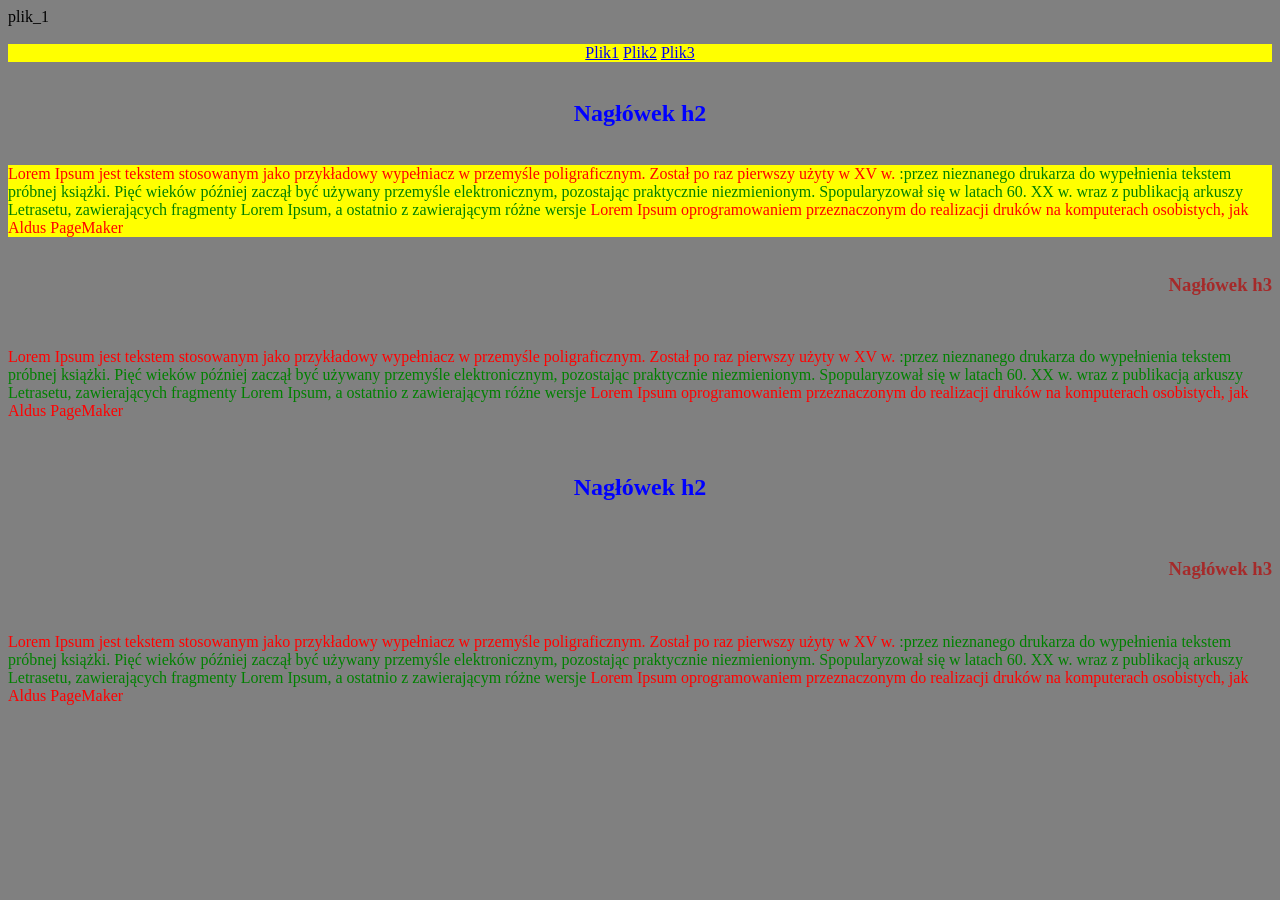
<file: index.html>
<html>
	<head>
		<title>05.09.2023</title>
		<link rel="stylesheet" type="text/css" href="css.css" />
	</head>
	<body>
		plik_1
		
		<br><br>
		
		<center>
			<div>
				<a href="plik1.html">Plik1</a>
				<a href="plik2.html">Plik2</a>
				<a href="plik3.html">Plik3</a>
			</div>	
		</center>
	
		<br>
		
		<h2>
			Nagłówek h2
		</h2>
		
		<br>
		
		<div>
			Lorem Ipsum jest tekstem stosowanym jako przykładowy wypełniacz w przemyśle poligraficznym. Został po raz pierwszy użyty w XV w. 
			<span>:przez nieznanego drukarza do wypełnienia tekstem próbnej książki. Pięć wieków później zaczął być używany przemyśle elektronicznym, pozostając praktycznie niezmienionym. Spopularyzował się w latach 60. XX w. wraz z publikacją arkuszy Letrasetu, zawierających fragmenty Lorem Ipsum, a ostatnio z zawierającym różne wersje </span>Lorem Ipsum oprogramowaniem przeznaczonym do realizacji druków na komputerach osobistych, jak Aldus PageMaker
		</div>
		
		<br>
		
		<h3>
			Nagłówek h3
		</h3>
		
		<br>
		
		<p>
			Lorem Ipsum jest tekstem stosowanym jako przykładowy wypełniacz w przemyśle poligraficznym. Został po raz pierwszy użyty w XV w. 
			<span>:przez nieznanego drukarza do wypełnienia tekstem próbnej książki. Pięć wieków później zaczął być używany przemyśle elektronicznym, pozostając praktycznie niezmienionym. Spopularyzował się w latach 60. XX w. wraz z publikacją arkuszy Letrasetu, zawierających fragmenty Lorem Ipsum, a ostatnio z zawierającym różne wersje </span>Lorem Ipsum oprogramowaniem przeznaczonym do realizacji druków na komputerach osobistych, jak Aldus PageMaker
		</p>
		
		<br>
		
		<h2>
			Nagłówek h2
		</h2>
		
		<br>
		
		<h3>
			Nagłówek h3
		</h3>
		
		<br>
		
		<p>
			Lorem Ipsum jest tekstem stosowanym jako przykładowy wypełniacz w przemyśle poligraficznym. Został po raz pierwszy użyty w XV w. 
			<span>:przez nieznanego drukarza do wypełnienia tekstem próbnej książki. Pięć wieków później zaczął być używany przemyśle elektronicznym, pozostając praktycznie niezmienionym. Spopularyzował się w latach 60. XX w. wraz z publikacją arkuszy Letrasetu, zawierających fragmenty Lorem Ipsum, a ostatnio z zawierającym różne wersje </span>Lorem Ipsum oprogramowaniem przeznaczonym do realizacji druków na komputerach osobistych, jak Aldus PageMaker
		</p>
		

		
		
	</body>
</html>
</file>
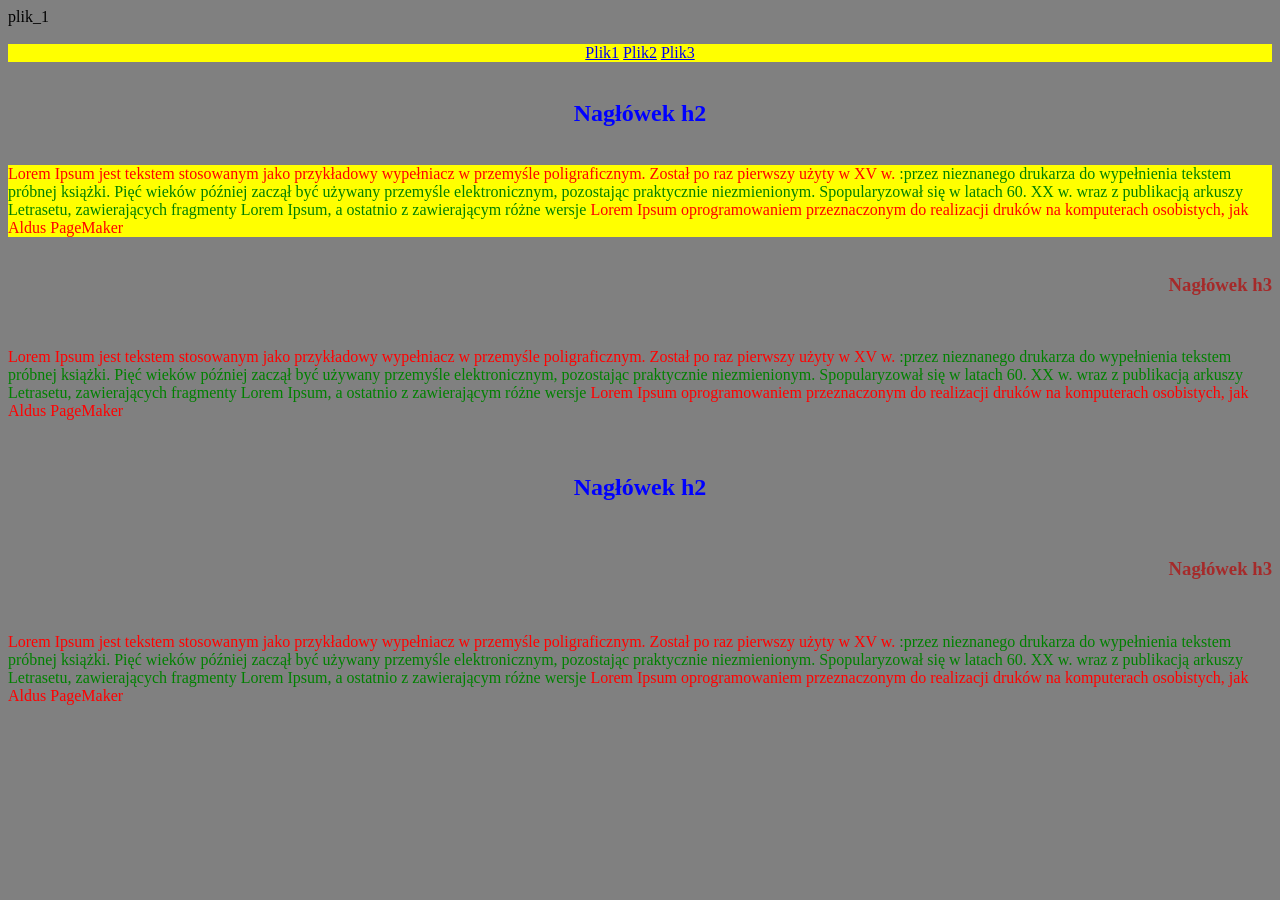
<file: plik1.html>
<html>
	<head>
		<title>05.09.2023</title>
		<link rel="stylesheet" type="text/css" href="css.css" />
	</head>
	<body>
		plik_1
		
		<br><br>
		
		<center>
			<div>
				<a href="plik1.html">Plik1</a>
				<a href="plik2.html">Plik2</a>
				<a href="plik3.html">Plik3</a>
			</div>	
		</center>
	
		<br>
		
		<h2>
			Nagłówek h2
		</h2>
		
		<br>
		
		<div>
			Lorem Ipsum jest tekstem stosowanym jako przykładowy wypełniacz w przemyśle poligraficznym. Został po raz pierwszy użyty w XV w. 
			<span>:przez nieznanego drukarza do wypełnienia tekstem próbnej książki. Pięć wieków później zaczął być używany przemyśle elektronicznym, pozostając praktycznie niezmienionym. Spopularyzował się w latach 60. XX w. wraz z publikacją arkuszy Letrasetu, zawierających fragmenty Lorem Ipsum, a ostatnio z zawierającym różne wersje </span>Lorem Ipsum oprogramowaniem przeznaczonym do realizacji druków na komputerach osobistych, jak Aldus PageMaker
		</div>
		
		<br>
		
		<h3>
			Nagłówek h3
		</h3>
		
		<br>
		
		<p>
			Lorem Ipsum jest tekstem stosowanym jako przykładowy wypełniacz w przemyśle poligraficznym. Został po raz pierwszy użyty w XV w. 
			<span>:przez nieznanego drukarza do wypełnienia tekstem próbnej książki. Pięć wieków później zaczął być używany przemyśle elektronicznym, pozostając praktycznie niezmienionym. Spopularyzował się w latach 60. XX w. wraz z publikacją arkuszy Letrasetu, zawierających fragmenty Lorem Ipsum, a ostatnio z zawierającym różne wersje </span>Lorem Ipsum oprogramowaniem przeznaczonym do realizacji druków na komputerach osobistych, jak Aldus PageMaker
		</p>
		
		<br>
		
		<h2>
			Nagłówek h2
		</h2>
		
		<br>
		
		<h3>
			Nagłówek h3
		</h3>
		
		<br>
		
		<p>
			Lorem Ipsum jest tekstem stosowanym jako przykładowy wypełniacz w przemyśle poligraficznym. Został po raz pierwszy użyty w XV w. 
			<span>:przez nieznanego drukarza do wypełnienia tekstem próbnej książki. Pięć wieków później zaczął być używany przemyśle elektronicznym, pozostając praktycznie niezmienionym. Spopularyzował się w latach 60. XX w. wraz z publikacją arkuszy Letrasetu, zawierających fragmenty Lorem Ipsum, a ostatnio z zawierającym różne wersje </span>Lorem Ipsum oprogramowaniem przeznaczonym do realizacji druków na komputerach osobistych, jak Aldus PageMaker
		</p>
		

		
		
	</body>
</html>
</file>
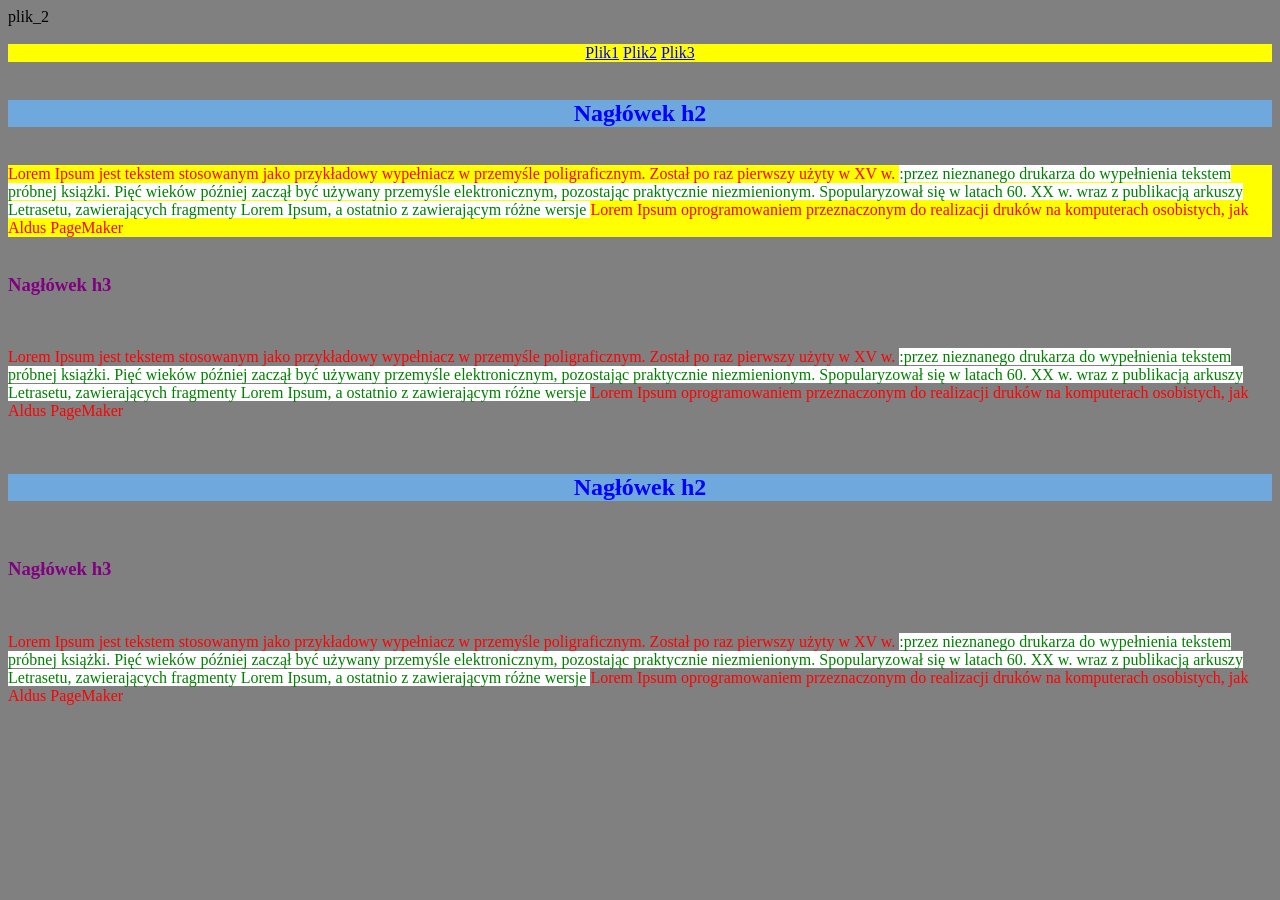
<file: plik2.html>
<html>
	<head>
		<title>05.09.2023</title>
		<link rel="stylesheet" type="text/css" href="css.css" />
		<style>
		
			h2 {
				background-color: #6fa8dc;
				color: blue;
				text-align: center;
			}
			span {
				background-color: white;
			}
			h3 { 
				color: purple;
				text-align: left;
			}
		</style>
	</head>
	<body>
		plik_2
		
		<br><br>
		
		<center>
			<div>
				<a href="plik1.html">Plik1</a>
				<a href="plik2.html">Plik2</a>
				<a href="plik3.html">Plik3</a>
			</div>	
		</center>
	
		<br>
		
		<h2>
			Nagłówek h2
		</h2>
		
		<br>
		
		<div>
			Lorem Ipsum jest tekstem stosowanym jako przykładowy wypełniacz w przemyśle poligraficznym. Został po raz pierwszy użyty w XV w. 
			<span>:przez nieznanego drukarza do wypełnienia tekstem próbnej książki. Pięć wieków później zaczął być używany przemyśle elektronicznym, pozostając praktycznie niezmienionym. Spopularyzował się w latach 60. XX w. wraz z publikacją arkuszy Letrasetu, zawierających fragmenty Lorem Ipsum, a ostatnio z zawierającym różne wersje </span>Lorem Ipsum oprogramowaniem przeznaczonym do realizacji druków na komputerach osobistych, jak Aldus PageMaker
		</div>
		
		<br>
		
		<h3>
			Nagłówek h3
		</h3>
		
		<br>
		
		<p>
			Lorem Ipsum jest tekstem stosowanym jako przykładowy wypełniacz w przemyśle poligraficznym. Został po raz pierwszy użyty w XV w. 
			<span>:przez nieznanego drukarza do wypełnienia tekstem próbnej książki. Pięć wieków później zaczął być używany przemyśle elektronicznym, pozostając praktycznie niezmienionym. Spopularyzował się w latach 60. XX w. wraz z publikacją arkuszy Letrasetu, zawierających fragmenty Lorem Ipsum, a ostatnio z zawierającym różne wersje </span>Lorem Ipsum oprogramowaniem przeznaczonym do realizacji druków na komputerach osobistych, jak Aldus PageMaker
		</p>
		
		<br>
		
		<h2>
			Nagłówek h2
		</h2>
		
		<br>
		
		<h3>
			Nagłówek h3
		</h3>
		
		<br>
		
		<p>
			Lorem Ipsum jest tekstem stosowanym jako przykładowy wypełniacz w przemyśle poligraficznym. Został po raz pierwszy użyty w XV w. 
			<span>:przez nieznanego drukarza do wypełnienia tekstem próbnej książki. Pięć wieków później zaczął być używany przemyśle elektronicznym, pozostając praktycznie niezmienionym. Spopularyzował się w latach 60. XX w. wraz z publikacją arkuszy Letrasetu, zawierających fragmenty Lorem Ipsum, a ostatnio z zawierającym różne wersje </span>Lorem Ipsum oprogramowaniem przeznaczonym do realizacji druków na komputerach osobistych, jak Aldus PageMaker
		</p>
		

		
		
	</body>
</html>
</file>
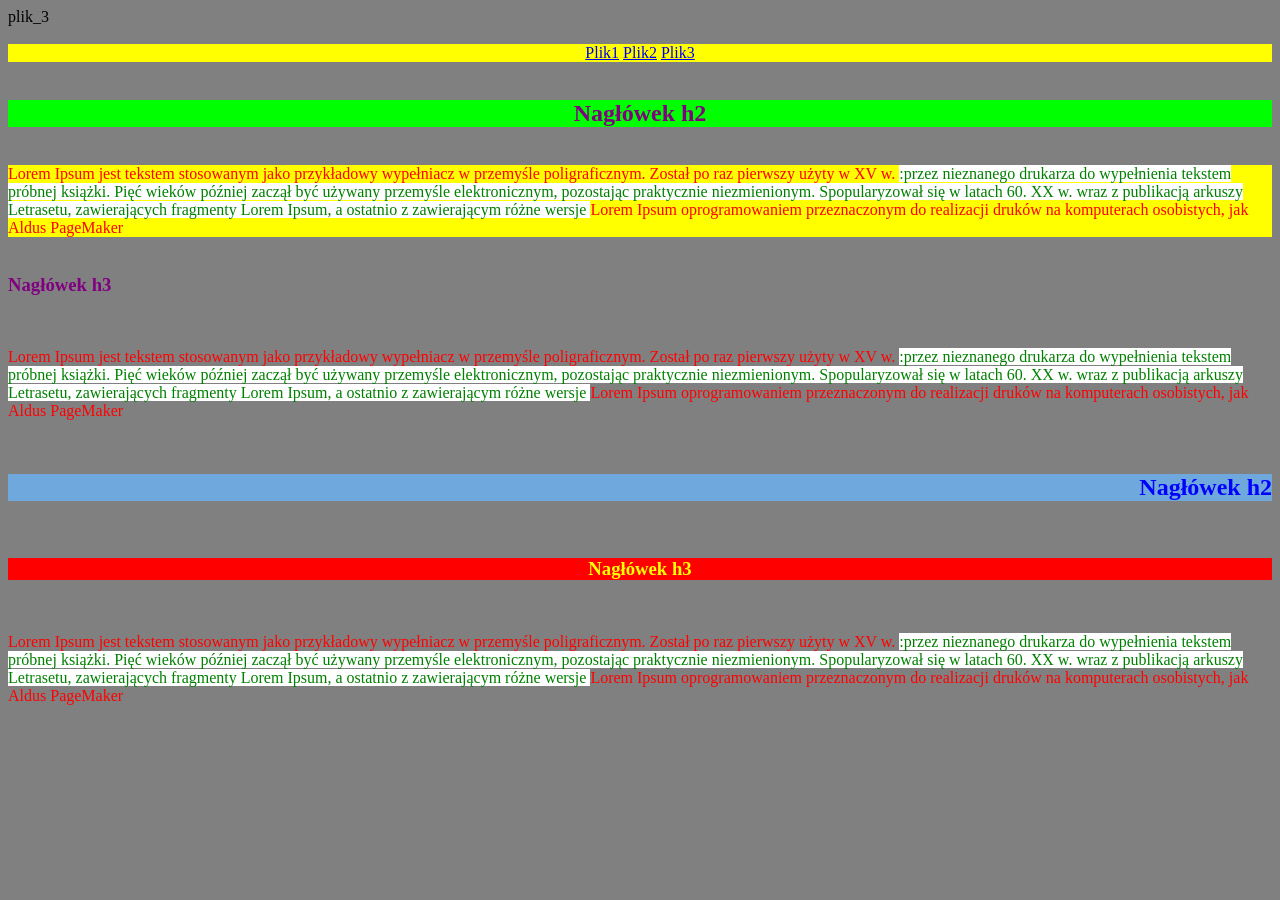
<file: plik3.html>
<html>
	<head>
		<title>05.09.2023</title>
		<link rel="stylesheet" type="text/css" href="css.css" />
		<style>
		
			h2 {
				background-color: #6fa8dc;
				color: blue;
				text-align: center;
			}
			span {
				background-color: white;
			}
			h3 { 
				color: purple;
				text-align: left;
			}
		</style>
	</head>
	<body>
		plik_3
		
		<br><br>
		
		<center>
			<div>
				<a href="plik1.html">Plik1</a>
				<a href="plik2.html">Plik2</a>
				<a href="plik3.html">Plik3</a>
			</div>	
		</center>
	
		<br>
		
		<h2 style="background-color:lime; color:purple;">
			Nagłówek h2
		</h2>
		
		<br>
		
		<div>
			Lorem Ipsum jest tekstem stosowanym jako przykładowy wypełniacz w przemyśle poligraficznym. Został po raz pierwszy użyty w XV w. 
			<span>:przez nieznanego drukarza do wypełnienia tekstem próbnej książki. Pięć wieków później zaczął być używany przemyśle elektronicznym, pozostając praktycznie niezmienionym. Spopularyzował się w latach 60. XX w. wraz z publikacją arkuszy Letrasetu, zawierających fragmenty Lorem Ipsum, a ostatnio z zawierającym różne wersje </span>Lorem Ipsum oprogramowaniem przeznaczonym do realizacji druków na komputerach osobistych, jak Aldus PageMaker
		</div>
		
		<br>
		
		<h3>
			Nagłówek h3
		</h3>
		
		<br>
		
		<p>
			Lorem Ipsum jest tekstem stosowanym jako przykładowy wypełniacz w przemyśle poligraficznym. Został po raz pierwszy użyty w XV w. 
			<span>:przez nieznanego drukarza do wypełnienia tekstem próbnej książki. Pięć wieków później zaczął być używany przemyśle elektronicznym, pozostając praktycznie niezmienionym. Spopularyzował się w latach 60. XX w. wraz z publikacją arkuszy Letrasetu, zawierających fragmenty Lorem Ipsum, a ostatnio z zawierającym różne wersje </span>Lorem Ipsum oprogramowaniem przeznaczonym do realizacji druków na komputerach osobistych, jak Aldus PageMaker
		</p>
		
		<br>
		
		<h2 style="text-align: right;">
			Nagłówek h2
		</h2>
		
		<br>
		
		<h3 style="background-color:red;   text-align: center; color:yellow;">
			Nagłówek h3
		</h3>
		
		<br>
		
		<p>
			Lorem Ipsum jest tekstem stosowanym jako przykładowy wypełniacz w przemyśle poligraficznym. Został po raz pierwszy użyty w XV w. 
			<span>:przez nieznanego drukarza do wypełnienia tekstem próbnej książki. Pięć wieków później zaczął być używany przemyśle elektronicznym, pozostając praktycznie niezmienionym. Spopularyzował się w latach 60. XX w. wraz z publikacją arkuszy Letrasetu, zawierających fragmenty Lorem Ipsum, a ostatnio z zawierającym różne wersje </span>Lorem Ipsum oprogramowaniem przeznaczonym do realizacji druków na komputerach osobistych, jak Aldus PageMaker
		</p>
		

		
		
	</body>
</html>
</file>
<file: css.css>
body {
  background-color: gray;
}

h2 {
  color: blue;
  text-align: center;

}

h3 {
  color: brown;
  text-align: right;
}


div {
	background-color: yellow;
	color: red;
}

p {
	color: red;
	
}

span {
	color: green;
}
</file>
